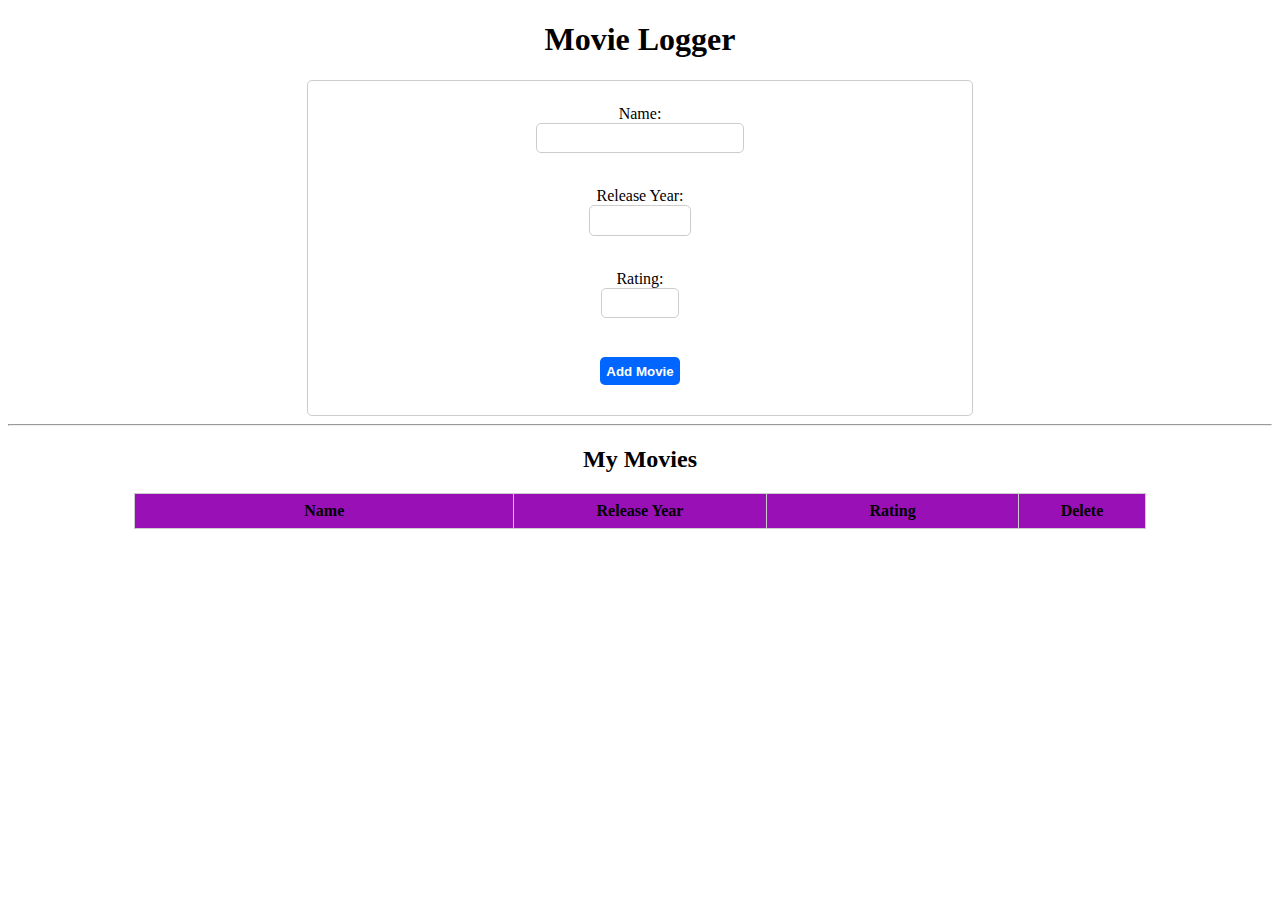
<file: movie-logger.html>
<!DOCTYPE html>
<html>
<head>
  <title>Movie Logger</title>
  <link rel="stylesheet" href="style.css">
</head>
<body>
  <h1>Movie Logger</h1>
  <form id="movie-form">
    <label>
      Name:
      <input type="text" name="name" required>
    </label>
    <br>
    <label>
      Release Year:
      <input type="number" name="releaseYear" min="1900" max="2050" required>
    </label>
    <br>
    <label>
      Rating:
      <input type="number" name="rating" min="1" max="10" required>
    </label>
    <br>
    <button type="submit">Add Movie</button>
  </form>
  <hr>
  <h2>My Movies</h2>
  <table id="movie-table">
    <thead>
      <tr>
        <th>Name</th>
        <th>Release Year</th>
        <th>Rating</th>
        <th>Delete</th>
      </tr>
    </thead>
    <tbody></tbody>
  </table>
  <script src="script.js"></script>
</body>
</html>
</file>
<file: style.css>
/* style.css */

h1, h2 {
  text-align: center;
}

#movie-form {
  display: flex;
  flex-direction: column;
  align-items: center;
  width: 50%;
  margin: 0 auto;
  padding: 1em;
  border: 1px solid #ccc;
  border-radius: 5px;
}

#movie-form label {
  display: flex;
  flex-direction: column;
  align-items: center;
  margin: 0.5em 0;
}

#movie-form input[type="text"], #movie-form input[type="number"] {
  width: 100%;
  padding: 0.5em;
  border: 1px solid #ccc;
  border-radius: 5px;
}

#movie-form button[type="submit"] {
  margin: 1em 0;
  padding: 0.5em;
  border: none;
  border-radius: 5px;
  background-color: #0066ff;
  color: white;
  font-weight: bold;
  cursor: pointer;
}

#movie-table {
  width: 80%;
  margin: 1em auto;
  border-collapse: collapse;
}

#movie-table th, #movie-table td {
  border: 1px solid #ccc;
  padding: 0.5em;
}

#movie-table th {
  background-color: rgb(153, 16, 183);;
}

#movie-table button {
  background-color: transparent;
  border: none;
  color: #e30707;
  font-weight: bold;
  cursor: pointer;
}

#movie-table th:nth-child(1), #movie-table td:nth-child(1) {
  width: 30%;
}

#movie-table th:nth-child(2), #movie-table td:nth-child(2) {
  width: 20%;
}

#movie-table th:nth-child(3), #movie-table td:nth-child(3) {
  width: 20%;
}

#movie-table th:nth-child(4), #movie-table td:nth-child(4) {
  width: 10%;
}

button {
  display: block;
  margin: 0 auto;
  border-radius: 8px;
}

body.light-mode {
  background-color: white;
  color: black;
}

body.dark-mode {
  background-color: black;
  color: white;
}

body.dark-mode #movie-table th {
  background-color: rgb(153, 16, 183); /* Dark grey background in dark mode */
}

#sort-buttons {
  display: flex;
  justify-content: space-around;
  margin-bottom: 20px;
}

#sort-buttons button {
  /* Button styles */
  border: 1px solid rgb(103, 101, 101); /* Light grey border */
  border-radius: 8px; /* Rounded edges */
  background-color: transparent;
  color: #5887cd; /* Blue text color */
  font-size: 1em;
  cursor: pointer;
}

#sort-buttons button:hover {
  /* Hover styles */
  color: #0015ff; /* Red hover color */
}


/* Style for the color button */
#color-mode {
  /* Image styles */
  position: absolute;
  right: 20px;
  top: 20px;
  width: 40px; /* Adjust the width of the image as needed */
  cursor: pointer;
}
</file>
